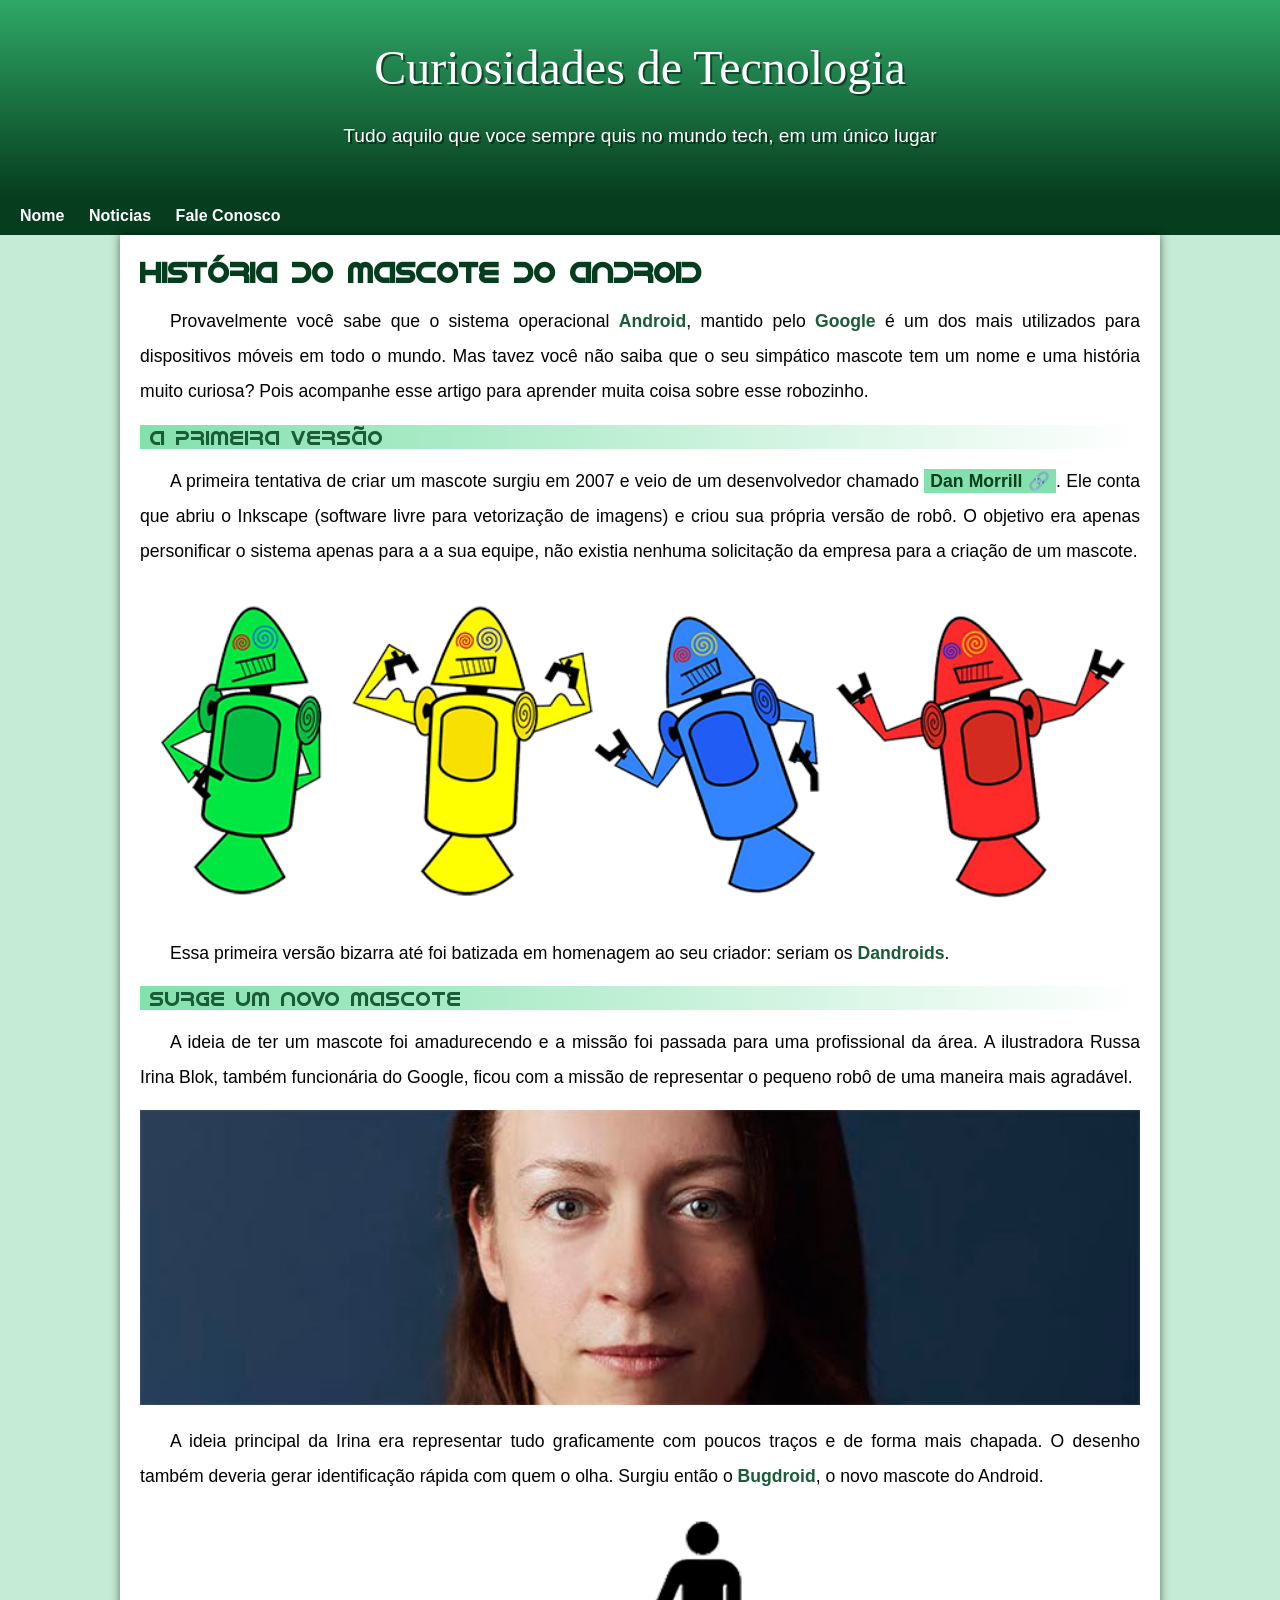
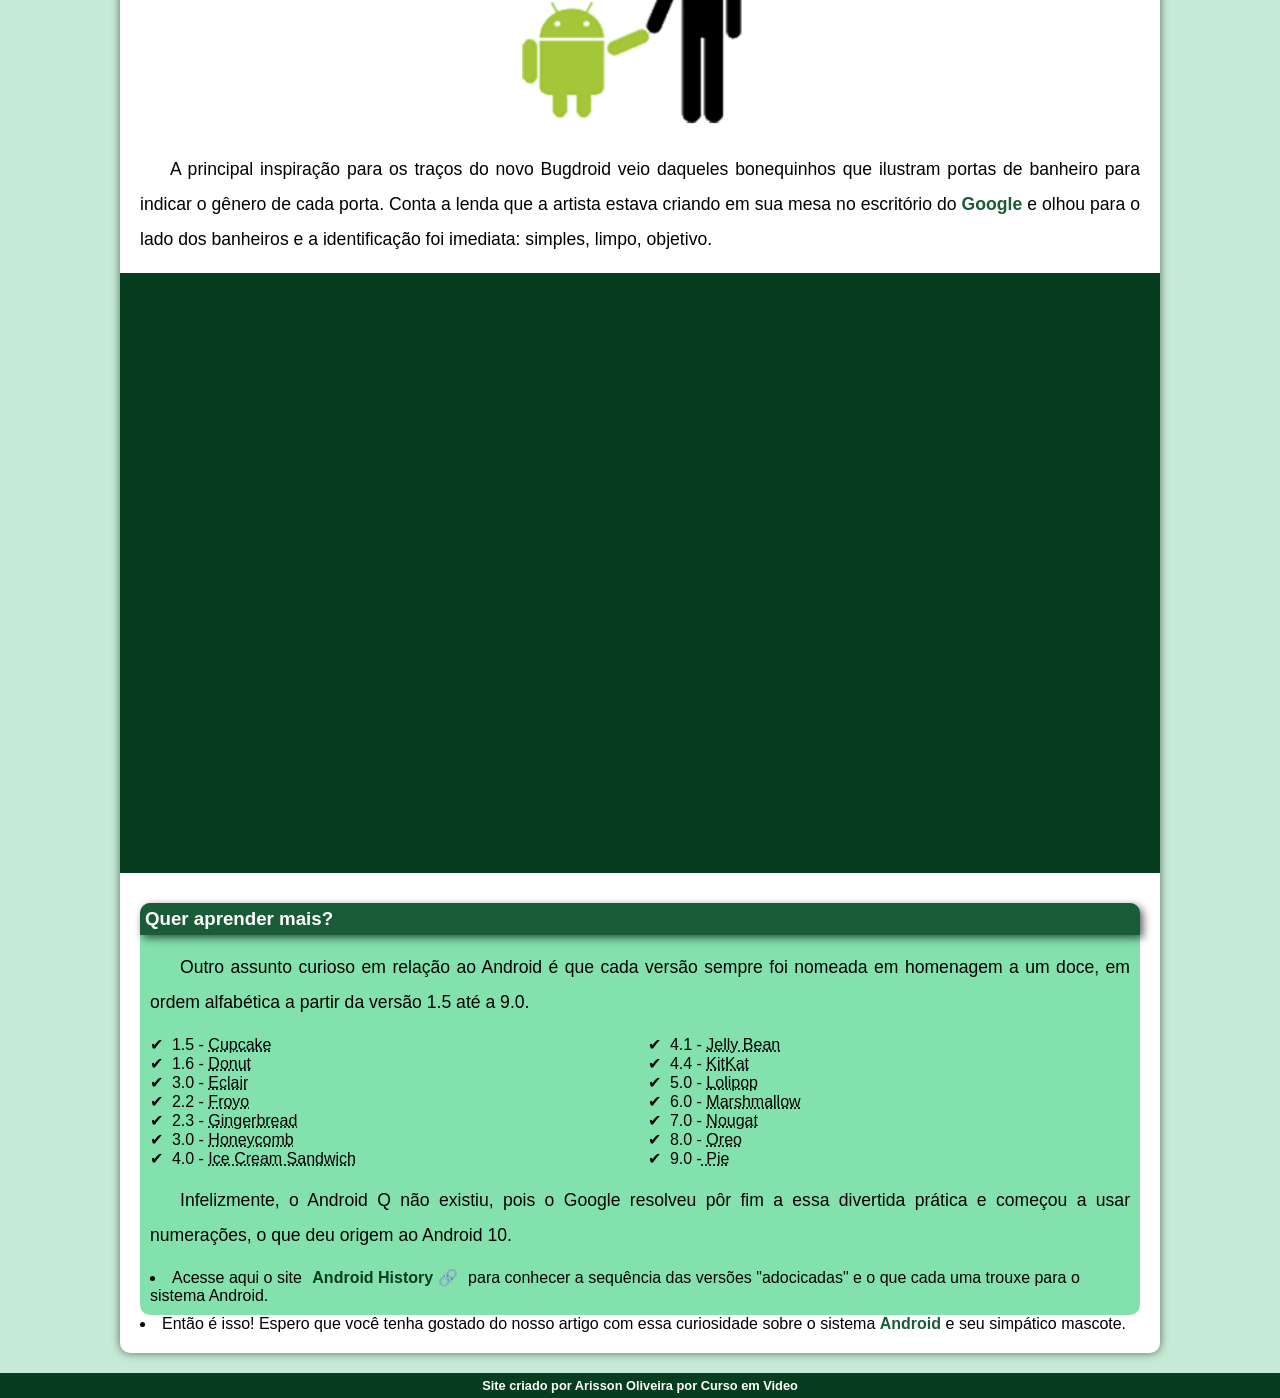
<file: index.html>
<!DOCTYPE html>
<html lang="en">
<head>
    <meta charset="UTF-8">
    <meta name="viewport" content="width=device-width, initial-scale=1.0">
    <title>Como surgiu o robozinho do Android?</title>
    <link rel="shortcut icon" href="imagens/favicon.ico" type="image/x-icon">
    <link rel="stylesheet" href="estilo/style.css">
</head>
<body>
    <header>
        <h1>Curiosidades de Tecnologia</h1>
        <p>Tudo aquilo que voce sempre quis no mundo tech, em um único lugar</p>
    </header>
    <nav>
        <a href="#">Nome</a>
        <a href="#">Noticias</a>
        <a href="#">Fale Conosco</a>
    </nav>
    <main>
        <article>
            <h1>História do Mascote do Android</h1>

            <p>Provavelmente você sabe que o sistema operacional <strong>Android</strong>, mantido pelo <strong>Google</strong> é um dos mais utilizados para dispositivos móveis em todo o mundo. Mas tavez você não saiba que o seu simpático mascote tem um nome e uma história muito curiosa? Pois acompanhe esse artigo para aprender muita coisa sobre esse robozinho.</p>

            <h2>A primeira versão</h2>

            <p>A primeira tentativa de criar um mascote surgiu em 2007 e veio de um desenvolvedor chamado <a href="https://androidcommunity.com/dan-morrill-shows-us-the-android-mascot-that-almost-was-20130103/" target="_blank" class="externo">Dan Morrill</a>. Ele conta que abriu o Inkscape (software livre para vetorização de imagens) e criou sua própria versão de robô. O objetivo era apenas personificar o sistema apenas para a a sua equipe, não existia nenhuma solicitação da empresa para a criação de um mascote.</p>

            <picture>
                <source media="(max-width: 600px )" srcset="imagens/dan-droids-pq.png">
                <img src="imagens/dan-droids.png" alt="Primeiro mascote Android">
            </picture>

            <p>Essa primeira versão bizarra até foi batizada em homenagem ao seu criador: seriam os <strong>Dandroids</strong>.</p>

            <h2>Surge um novo mascote</h2>

            <p>A ideia de ter um mascote foi amadurecendo e a missão foi passada para uma profissional da área. A ilustradora Russa Irina Blok, também funcionária do Google, ficou com a missão de representar o pequeno robô de uma maneira mais agradável.</p>

            <picture>
                <source media="(max-width: 600px)" srcset="imagens/irina-blok-pq.jpg">
                <img src="imagens/irina-blok.jpg" alt="Criadora do bug droid">
            </picture>

            <p>A ideia principal da Irina era representar tudo graficamente com poucos traços e de forma mais chapada. O desenho também deveria gerar identificação rápida com quem o olha. Surgiu então o <strong>Bugdroid</strong>, o novo mascote do Android.</p>

            <img src="imagens/bugdroid.png" class="pequena" alt="bug droid">

            <p>A principal inspiração para os traços do novo Bugdroid veio daqueles bonequinhos que ilustram portas de banheiro para indicar o gênero de cada porta. Conta a lenda que a artista estava criando em sua mesa no escritório do <strong>Google</strong> e olhou para o lado dos banheiros e a identificação foi imediata: simples, limpo, objetivo.</p>

            <div class="video"><iframe width="560" height="315" src="https://www.youtube.com/embed/l2UDgpLz20M?si=etVsDxuBgUnQ7x-4" title="YouTube video player" frameborder="0" allow="accelerometer; autoplay; clipboard-write; encrypted-media; gyroscope; picture-in-picture; web-share" referrerpolicy="strict-origin-when-cross-origin" allowfullscreen></iframe></div>
            
           <aside>
               <h3>Quer aprender mais?</h3>
                <p>Outro assunto curioso em relação ao Android é que cada versão sempre foi nomeada em homenagem a um doce, em ordem alfabética a partir da versão 1.5 até a 9.0.</p>
                <ul>
                    <li>1.5 - <abbr title="Bolo de copo">Cupcake</abbr>
                    </li>
                    <li>1.6 - <abbr title="Rosquinha">Donut</abbr>
                    </li>
                    <li>3.0 - <abbr title="Bomba">Eclair</abbr>
                    </li>
                    <li>2.2 - <abbr title="Iogurt Congelado">Froyo</abbr>
                    </li>
                    <li>2.3 - <abbr title="Biscoito de gengibre">Gingerbread</abbr>
                    </li>
                    <li>3.0 - <abbr title="Favo de mel">Honeycomb</abbr>
                    </li>
                    <li>4.0 - <abbr title="Sanduiche de sorvete">Ice Cream Sandwich</abbr></li>
                    <li>4.1 - <abbr title="Jujuba">Jelly Bean</abbr>
                    </li>
                    <li>4.4 - <abbr title="Kitkat">KitKat</abbr>
                    </li>
                    <li>5.0 - <abbr title="Pirulito">Lolipop</abbr>
                    </li>
                    <li>6.0 - <abbr title="Marshmallow">Marshmallow</abbr>
                    </li>
                    <li>7.0 - <abbr title="Torrone">Nougat</abbr>
                    </li>
                    <li>8.0 - <abbr title="Oreo">Oreo</abbr>
                    </li>
                    <li>9.0 -<abbr title="Torta"> Pie</abbr>
                    </li>
                </ul>
                <p>Infelizmente, o Android Q não existiu, pois o Google resolveu pôr fim a essa divertida prática e começou a usar numerações, o que deu origem ao Android 10.</p>
                <li>Acesse aqui o site <a href="https://www.android.com/intl/en_uk/what-is-android/" target="_blank"  class="externo">Android History</a> para conhecer a sequência das versões "adocicadas" e o que cada uma trouxe para o sistema Android.</li>
           </aside>

            <li>Então é isso! Espero que você tenha gostado do nosso artigo com essa curiosidade sobre o sistema <strong>Android</strong> e seu simpático mascote.</li>
        </article>
    </main>
    <footer>
        <a href="https://github.com/Arisson-Oliveira" target="_blank">
            <p>Site criado por Arisson Oliveira por Curso em Video</p>
        </a>
    </footer>
</body>
</html>
</file>
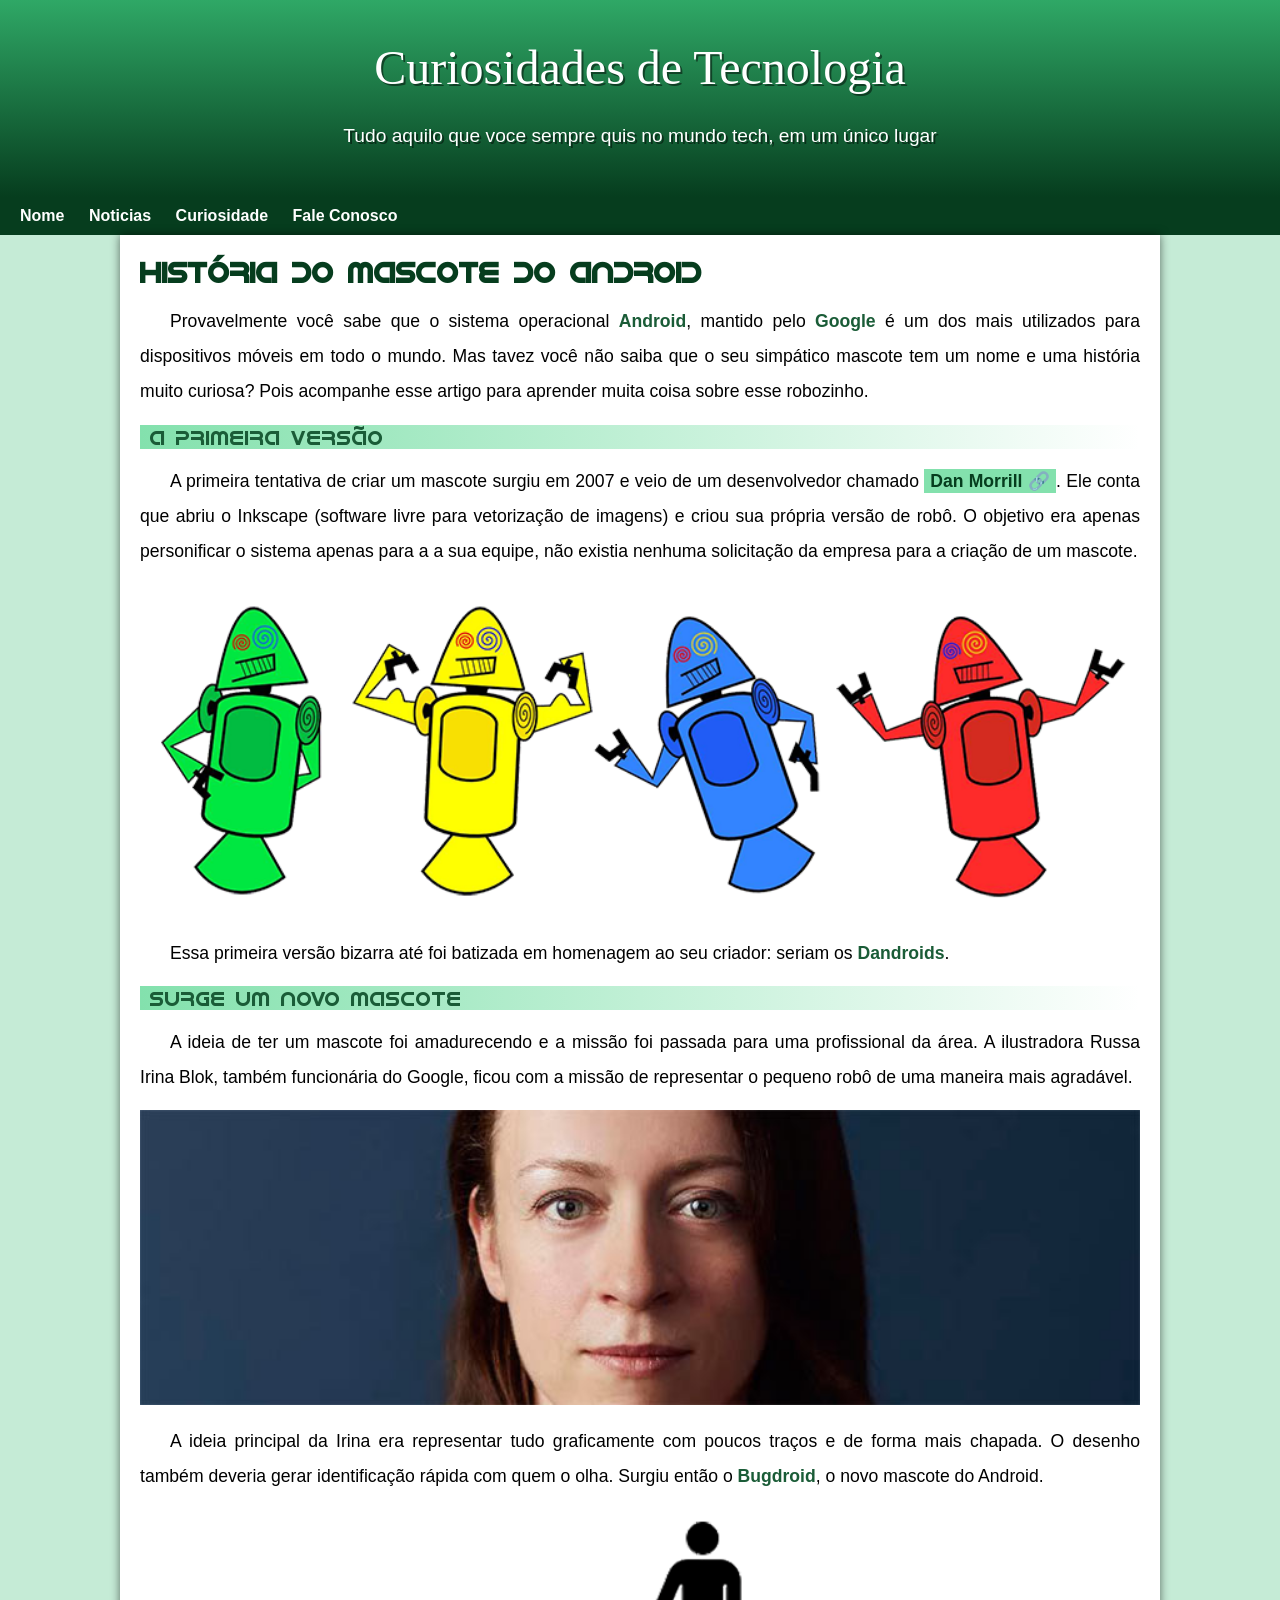
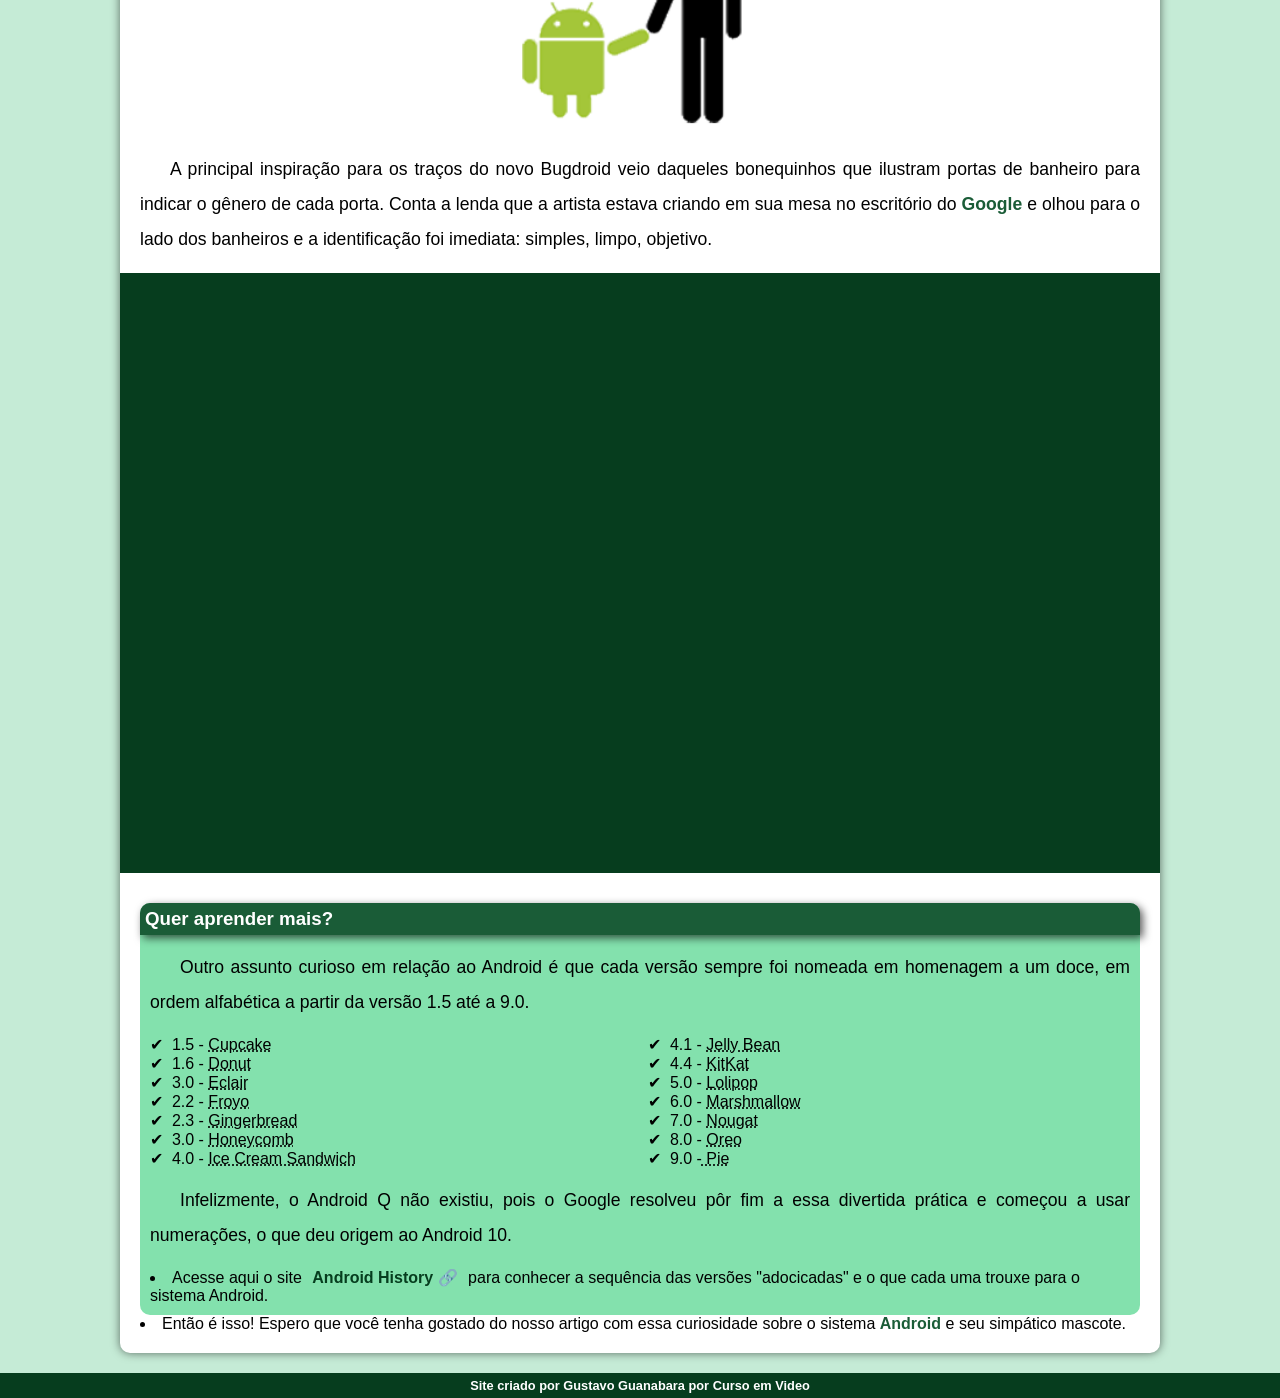
<file: android.html>
<!DOCTYPE html>
<html lang="en">
<head>
    <meta charset="UTF-8">
    <meta name="viewport" content="width=device-width, initial-scale=1.0">
    <title>Como surgiu o robozinho do Android?</title>
    <link rel="shortcut icon" href="imagens/favicon.ico" type="image/x-icon">
    <link rel="stylesheet" href="estilo/style.css">
</head>
<body>
    <header>
        <h1>Curiosidades de Tecnologia</h1>
        <p>Tudo aquilo que voce sempre quis no mundo tech, em um único lugar</p>
    </header>
    <nav>
        <a href="#">Nome</a>
        <a href="#">Noticias</a>
        <a href="#">Curiosidade</a>
        <a href="#">Fale Conosco</a>
    </nav>
    <main>
        <article>
            <h1>História do Mascote do Android</h1>

            <p>Provavelmente você sabe que o sistema operacional <strong>Android</strong>, mantido pelo <strong>Google</strong> é um dos mais utilizados para dispositivos móveis em todo o mundo. Mas tavez você não saiba que o seu simpático mascote tem um nome e uma história muito curiosa? Pois acompanhe esse artigo para aprender muita coisa sobre esse robozinho.</p>

            <h2>A primeira versão</h2>

            <p>A primeira tentativa de criar um mascote surgiu em 2007 e veio de um desenvolvedor chamado <a href="https://androidcommunity.com/dan-morrill-shows-us-the-android-mascot-that-almost-was-20130103/" target="_blank" class="externo">Dan Morrill</a>. Ele conta que abriu o Inkscape (software livre para vetorização de imagens) e criou sua própria versão de robô. O objetivo era apenas personificar o sistema apenas para a a sua equipe, não existia nenhuma solicitação da empresa para a criação de um mascote.</p>

            <picture>
                <source media="(max-width: 600px )" srcset="imagens/dan-droids-pq.png">
                <img src="imagens/dan-droids.png" alt="Primeiro mascote Android">
            </picture>

            <p>Essa primeira versão bizarra até foi batizada em homenagem ao seu criador: seriam os <strong>Dandroids</strong>.</p>

            <h2>Surge um novo mascote</h2>

            <p>A ideia de ter um mascote foi amadurecendo e a missão foi passada para uma profissional da área. A ilustradora Russa Irina Blok, também funcionária do Google, ficou com a missão de representar o pequeno robô de uma maneira mais agradável.</p>

            <picture>
                <source media="(max-width: 600px)" srcset="imagens/irina-blok-pq.jpg">
                <img src="imagens/irina-blok.jpg" alt="Criadora do bug droid">
            </picture>

            <p>A ideia principal da Irina era representar tudo graficamente com poucos traços e de forma mais chapada. O desenho também deveria gerar identificação rápida com quem o olha. Surgiu então o <strong>Bugdroid</strong>, o novo mascote do Android.</p>

            <img src="imagens/bugdroid.png" class="pequena" alt="bug droid">

            <p>A principal inspiração para os traços do novo Bugdroid veio daqueles bonequinhos que ilustram portas de banheiro para indicar o gênero de cada porta. Conta a lenda que a artista estava criando em sua mesa no escritório do <strong>Google</strong> e olhou para o lado dos banheiros e a identificação foi imediata: simples, limpo, objetivo.</p>

            <div class="video"><iframe width="560" height="315" src="https://www.youtube.com/embed/l2UDgpLz20M?si=etVsDxuBgUnQ7x-4" title="YouTube video player" frameborder="0" allow="accelerometer; autoplay; clipboard-write; encrypted-media; gyroscope; picture-in-picture; web-share" referrerpolicy="strict-origin-when-cross-origin" allowfullscreen></iframe></div>
            
           <aside>
               <h3>Quer aprender mais?</h3>
                <p>Outro assunto curioso em relação ao Android é que cada versão sempre foi nomeada em homenagem a um doce, em ordem alfabética a partir da versão 1.5 até a 9.0.</p>
                <ul>
                    <li>1.5 - <abbr title="Bolo de copo">Cupcake</abbr>
                    </li>
                    <li>1.6 - <abbr title="Rosquinha">Donut</abbr>
                    </li>
                    <li>3.0 - <abbr title="Bomba">Eclair</abbr>
                    </li>
                    <li>2.2 - <abbr title="Iogurt Congelado">Froyo</abbr>
                    </li>
                    <li>2.3 - <abbr title="Biscoito de gengibre">Gingerbread</abbr>
                    </li>
                    <li>3.0 - <abbr title="Favo de mel">Honeycomb</abbr>
                    </li>
                    <li>4.0 - <abbr title="Sanduiche de sorvete">Ice Cream Sandwich</abbr></li>
                    <li>4.1 - <abbr title="Jujuba">Jelly Bean</abbr>
                    </li>
                    <li>4.4 - <abbr title="Kitkat">KitKat</abbr>
                    </li>
                    <li>5.0 - <abbr title="Pirulito">Lolipop</abbr>
                    </li>
                    <li>6.0 - <abbr title="Marshmallow">Marshmallow</abbr>
                    </li>
                    <li>7.0 - <abbr title="Torrone">Nougat</abbr>
                    </li>
                    <li>8.0 - <abbr title="Oreo">Oreo</abbr>
                    </li>
                    <li>9.0 -<abbr title="Torta"> Pie</abbr>
                    </li>
                </ul>
                <p>Infelizmente, o Android Q não existiu, pois o Google resolveu pôr fim a essa divertida prática e começou a usar numerações, o que deu origem ao Android 10.</p>
                <li>Acesse aqui o site <a href="https://www.android.com/intl/en_uk/what-is-android/" target="_blank"  class="externo">Android History</a> para conhecer a sequência das versões "adocicadas" e o que cada uma trouxe para o sistema Android.</li>
           </aside>

            <li>Então é isso! Espero que você tenha gostado do nosso artigo com essa curiosidade sobre o sistema <strong>Android</strong> e seu simpático mascote.</li>
        </article>
    </main>
    <footer>
        <a href="https://www.cursoemvideo.com/" target="_blank">
            <p>Site criado por Gustavo Guanabara por Curso em Video</p>
        </a>
    </footer>
</body>
</html>
</file>
<file: estilo/style.css>
@charset "UTF-8";
@import url('https://fonts.googleapis.com/css2?family=Bebas+Neue&display=swap'); 


@font-face{
    font-family: 'Android' ;
    src: url('../fontes/idroid.otf') format('opentype');
    font-weight: normal;
}
:root{
    --cor0: #c5ebd6;
    --cor1: #83e1ad;
    --cor2: #3ddc84;
    --cor3: #2fa866;
    --cor4: #1a5c37;
    --cor5: #063d1e;

    --fonte-padrao: Arial, Verdana, Helvetica, sans-serif;
    --fonte-destaque: 'bebas Neve', 'cursive';
    --fonte-android: 'Android', 'cursive';

}

* {
    margin: 0px;
    padding: 0px;
}

body{
    background-color:var(--cor0);
    font-family: var(--fonte-padrao);
}
a.externo::after{
    content: '\00A0\1F517';
}
main p{
    margin: 15px 0px 15px 0px;
    text-align: justify;
    text-indent: 30px;
    font-size: 1.1em;
    line-height: 2em;
}
main strong{
    color: var(--cor4);
    font-weight: bold;
}
main a{
    text-decoration: none;
    font-weight: bold;
    color: var(--cor5);
    background-color: var(--cor1);
    padding: 2px 6px;
}
main a:hover{
    text-decoration: underline;
    color: var(--cor3);
}

header{
    background-image: linear-gradient(to bottom, var(--cor3), var(--cor5));
    min-width: 150px;
    text-align: center;
    padding-top: 40px;
}
header > h1 {
    color: white;
    font-size: 3em;
    font-family: var(--fonte-destaque);
    margin-bottom: 20px;
    text-shadow: 2px 2px 0px rgba(0, 0, 0, 0.477);
    font-weight: normal;
    margin-bottom: 30px;
}

header > p {
    font-family: var(--fonte-padrao);
    font-size: 1.2em;
    max-width: 600px;
    padding-left: 10px;
    padding-right: 10px;
    color: white;
    margin: auto;
    padding-bottom: 50px;
    text-shadow: 2px 2px 0px rgba(0, 0, 0, 0.477);
}

nav{
    background-color: var(--cor5);
    padding: 10px;
    box-shadow: 0px 7 px 9px rgba(0, 0, 0, 0.351);
}
nav > a{
    color: white;
    padding: 10px;
    text-decoration: none;
    font-weight: bold;
    transition-duration: 0.5s;
}

nav > a:hover{
    background-color: var(--cor3);
    color: var(--cor5);
}
main {
    min-width: 300px;
    max-width: 1000px;
    margin: auto;
    margin-bottom: 20px;
    padding: 20px;
    background-color: white;
    box-shadow: 0px 0px 10px rgba(0, 0, 0, 0.549);
    border-bottom-left-radius: 10px;
    border-bottom-right-radius: 10px;
}
main  h1 {
    color: var(--cor5);
    font-family: var(--fonte-android);
    font-size: 1.8em;
}
main h2 {
    font-family: var(--fonte-android);
    color: var(--cor4);
    font-size: 1.3em;
    font-weight: normal;
    background-image: linear-gradient(to right, var(--cor1), transparent);
    text-indent: 10px;
}
main img {
    width: 100%;
}
main img.pequena {
    max-width: 350px;
    display: block;
    margin: auto;
}

div.video{
    background-color: var(--cor5);
    margin: 0px -20px 30px -20px;
    padding: 20px;
    position: relative;
    padding-bottom: 58%;
}

div.video > iframe{
    position: absolute;
    top: 5%;
    left: 5%;
    width: 90%;
    height: 90%;
}
aside{
    background-color: var(--cor1);
    padding: 10px;
    border-radius: 10px;
}

aside > h3{
    background-color: var(--cor4);
    color: white;
    padding: 5px;
    margin: -10px -10px 0px -10px;
    border-radius: 10px 10px 0px 0px;
    box-shadow: 3px 3px 8px rgba(0, 0, 0, 0.644);
}

aside > ul{
    list-style-type: '\2714\00A0\00A0';
    list-style-position: inside;
    columns: 2;
}
footer{
    background-color: var(--cor5);
    color: white;
    text-align: center;
    font-size: 0.8em;
    padding: 5px;

}

footer a {
    color: white;
    font-weight: bold;
    text-decoration: none;
}

footer a:hover{
    color: blue;
    text-decoration: underline;
}
</file>
